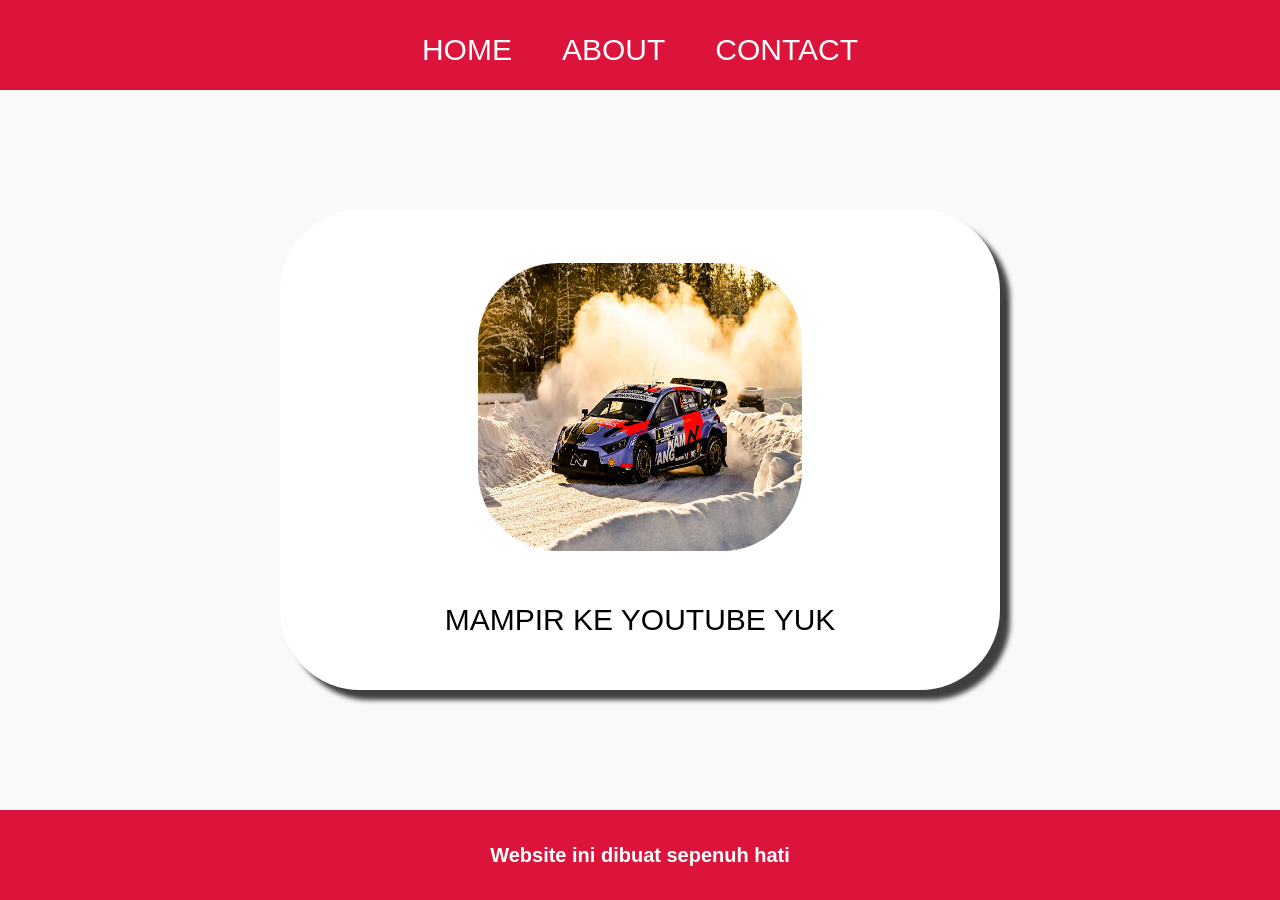
<file: index.html>
<html>

<head>
    <title>Rennsport Werke Nürburgring</title>
    <link rel="stylesheet" href="style.css" />
</head>

<body>
    <div class="container">
        <!-- NAVIGATION BAR -->
        <div class="container-navbar">
            <ul class="ul-navbar">
                <li class="li-navbar">
                    <a href="#" class="a-navbar">HOME</a>
                </li>
                <li class="li-navbar">
                    <a href="about.html" class="a-navbar">ABOUT</a>
                </li>
                <li class="li-navbar">
                    <a href="contact.html" class="a-navbar">CONTACT</a>
                </li>
            </ul>
        </div>
        <!-- NAVIGATION BAR END -->

        <!-- CONTENT 1 -->
        <div class="container-content">
            <a href="https://www.youtube.com/watch?v=71a2zeC71gk"
            class="a-content">
            <img src="wrc-swe-26-e-lappi-1296.jpeg" class="img-content" />
            <p>MAMPIR KE YOUTUBE YUK</p>
            </a>
        </div>
        <!-- CONTENT 1 END -->

        <!-- FOOTER -->
        <div class="container-footer">
            <h1 class="h1-footer">Website ini dibuat sepenuh hati</h1>
        </div>
        <!-- FOOTER END -->
    </div>
</body>

</html>
</file>
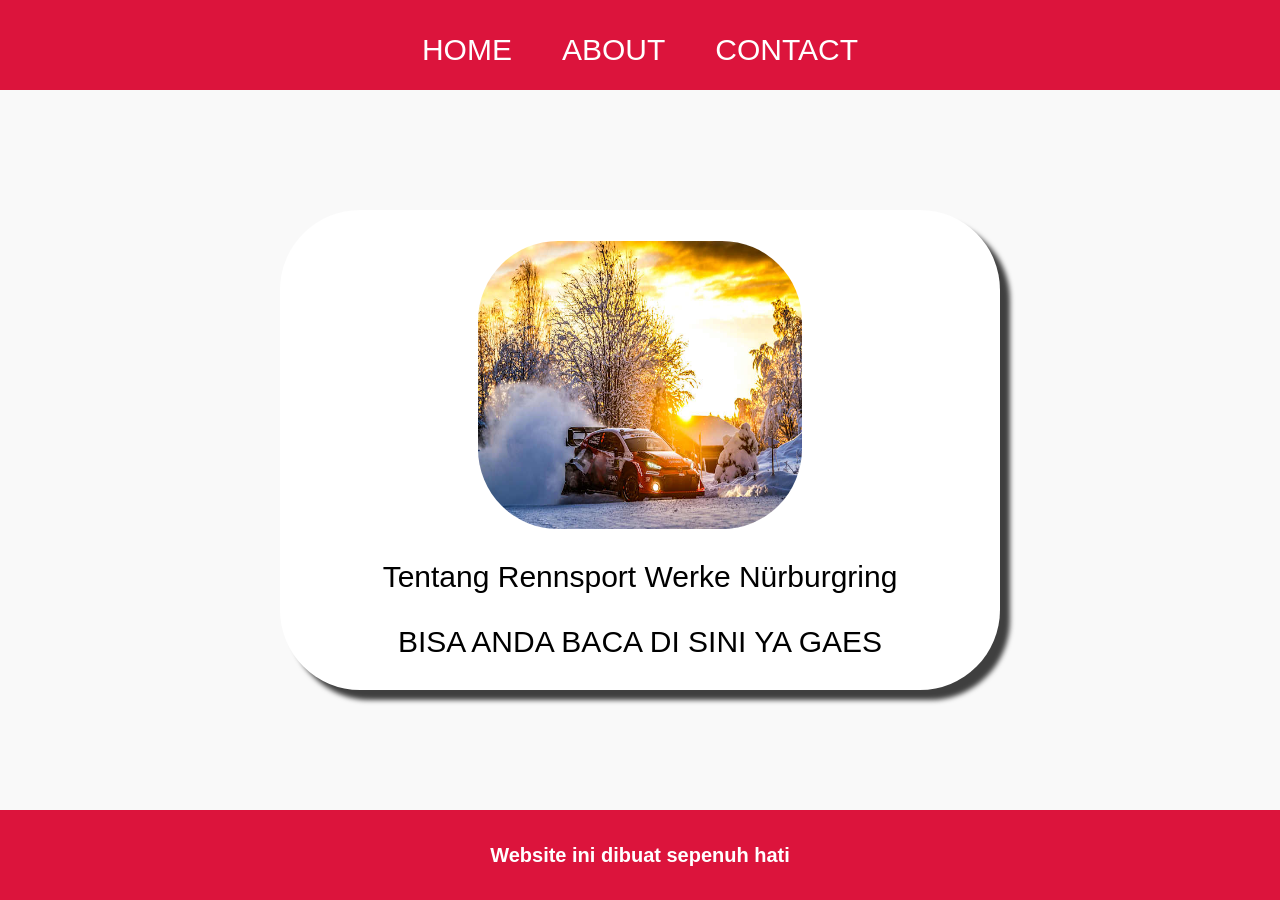
<file: about.html>
<html>

<head>
    <title>TENTANG RWN</title>
    <link rel="stylesheet" href="style.css" />
</head>

<body>
    <div class="container">
        <!-- NAVIGATION BAR -->
        <div class="container-navbar">
            <ul class="ul-navbar">
                <li class="li-navbar">
                    <a href="index.html" class="a-navbar">HOME</a>
                </li>
                <li class="li-navbar">
                    <a href="about.html" class="a-navbar">ABOUT</a>
                </li>
                <li class="li-navbar">
                    <a href="contact.html" class="a-navbar">CONTACT</a>
                </li>
            </ul>
        </div>
        <!-- NAVIGATION BAR END -->

        <!-- CONTENT 1 -->
        <div class="container-content">
            <a href="https://www.youtube.com/watch?v=71a2zeC71gk"
            class="a-content">
            <img src="wrc-swe-26-s-pajari-1601.jpeg" class="img-content" />
            <p>Tentang Rennsport Werke Nürburgring</p>
            <p>BISA ANDA BACA DI SINI YA GAES</p>
            </a>
        </div>
        <!-- CONTENT 1 END -->

        <!-- FOOTER -->
        <div class="container-footer">
            <h1 class="h1-footer">Website ini dibuat sepenuh hati</h1>
        </div>
        <!-- FOOTER END -->
    </div>
</body>

</html>
</file>
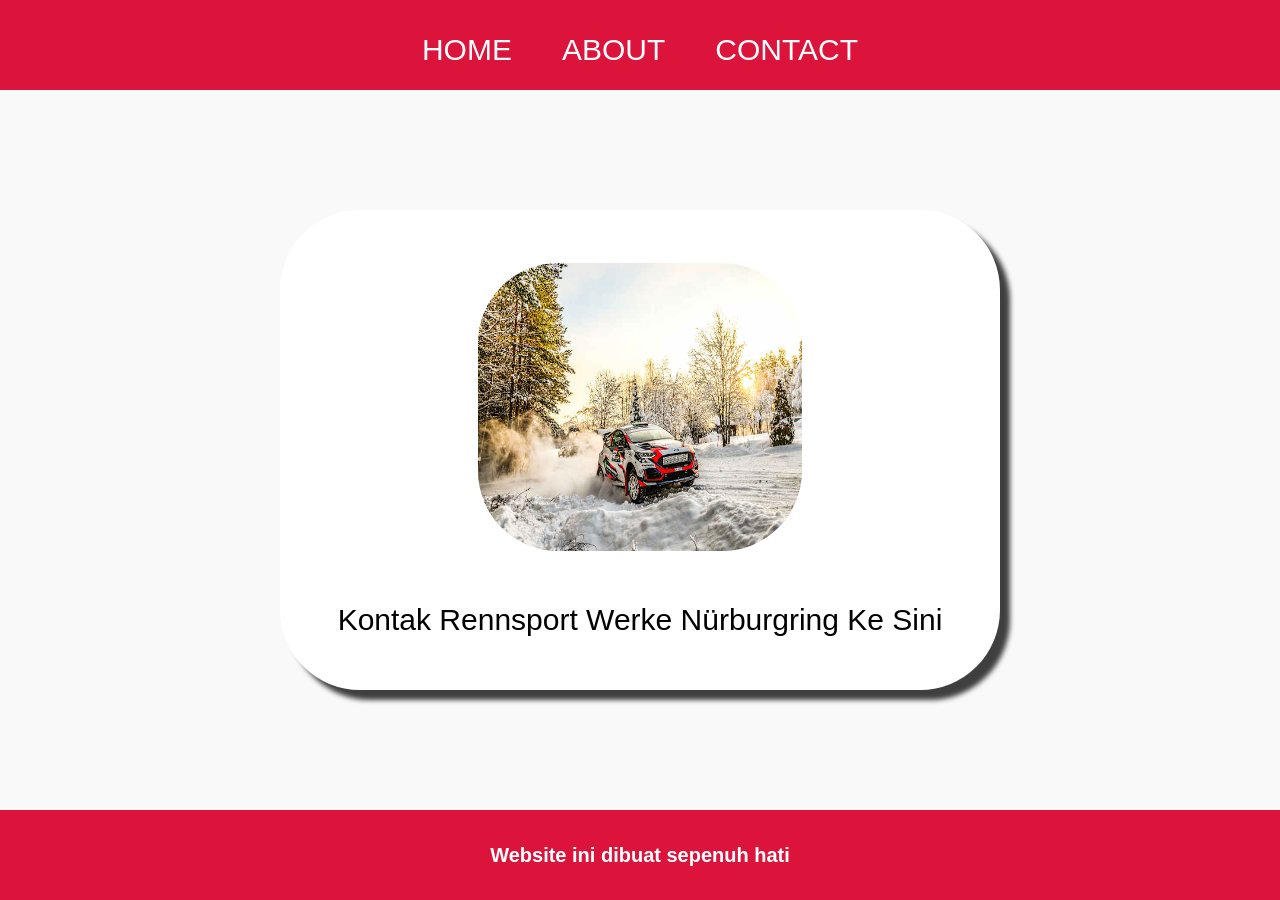
<file: contact.html>
<html>

<head>
    <title>KONTAK RWN</title>
    <link rel="stylesheet" href="style.css" />
</head>

<body>
    <div class="container">
        <!-- NAVIGATION BAR -->
        <div class="container-navbar">
            <ul class="ul-navbar">
                <li class="li-navbar">
                    <a href="index.html" class="a-navbar">HOME</a>
                </li>
                <li class="li-navbar">
                    <a href="about.html" class="a-navbar">ABOUT</a>
                </li>
                <li class="li-navbar">
                    <a href="contact.html" class="a-navbar">CONTACT</a>
                </li>
            </ul>
        </div>
        <!-- NAVIGATION BAR END -->

        <!-- CONTENT 1 -->
        <div class="container-content">
            <a href="https://www.youtube.com/watch?v=71a2zeC71gk"
            class="a-content">
            <img src="wrc-swe-26-m-fontana-1608.jpeg" class="img-content" />
            <p>Kontak Rennsport Werke Nürburgring Ke Sini</p>
            </a>
        </div>
        <!-- CONTENT 1 END -->

        <!-- FOOTER -->
        <div class="container-footer">
            <h1 class="h1-footer">Website ini dibuat sepenuh hati</h1>
        </div>
        <!-- FOOTER END -->
    </div>
</body>

</html>
</file>
<file: style.css>
*,
html {
    margin: 0;
    padding: 0;
    font-family: 'Gill Sans', 'Gill Sans MT', Calibri, 'Trebuchet MS', sans-serif;
}


.container {

}

.container-navbar {
    background-color: crimson;
    width: 100%;
    height: 10vh;
}

.ul-navbar {
    display: flex;
    height: 100px;
    justify-content: center;
    align-items: center;
}

.li-navbar {
    list-style-type: none;
    padding: 20px;
    margin: 5px;
    color: white;
    font-size: 30px;
}

.li-navbar:hover {
    background-color: tomato;
    transition: .5s ease-in-out;
    transition-delay: .3s;
    border-radius: 8px;
}

.a-navbar {
    color: white;
    text-decoration: none;
    font-weight: 800px;
}

.container-content {
    background-color: rgb(249, 249, 249);
    display: flex;
    justify-content: center;
    align-items: center;
    height: 80vh;
}

.a-content {
    background-color: white;
    color: black;
    text-decoration: none;
    font-size: 30px;
    width: 720px;
    height: 480px;
    display: flex;
    flex-direction: column;
    justify-content: space-evenly;
    align-items: center;
    border-radius: 80px;
    box-shadow: 10px 10px 5px 0px rgba(0,0,0,0.75);
    -webkit-box-shadow: 10px 10px 5px 0px rgba(0,0,0,0.75);
    -moz-box-shadow: 10px 10px 5px 0px rgba(0,0,0,0.75);
}

.img-content {
    width: 45%;
    height: 60%;
    border-radius: 80px;
}

.container-footer {
    height: 10vh;
    background-color: crimson;
    display: flex;
    justify-content: center;
    align-items: center;

}

.h1-footer {
    font-size: 20px;
    color: white;
}
</file>
